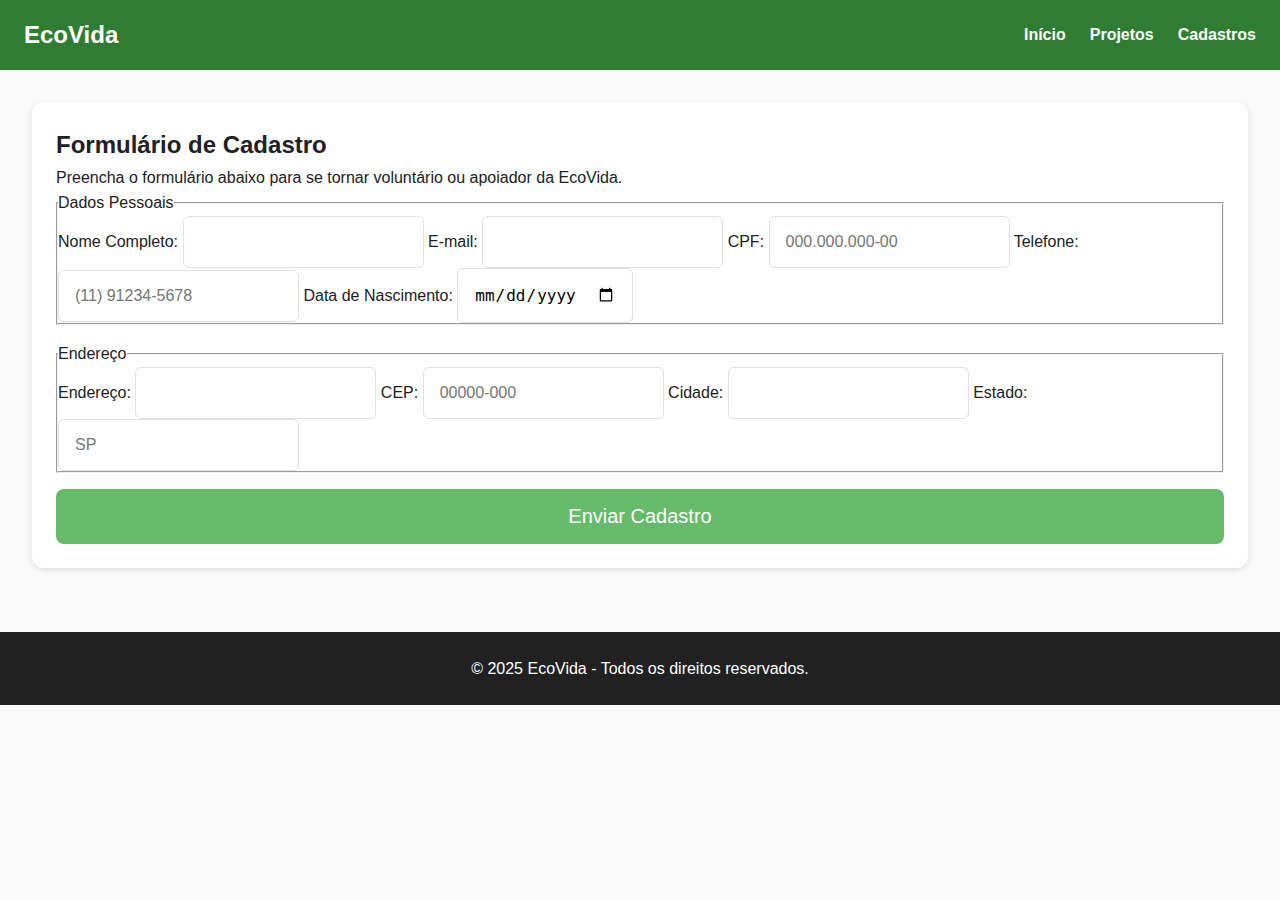
<file: docs/cadastros.html>
<!DOCTYPE html>
<html lang="pt-BR">
<head>
    <meta charset="UTF-8">
    <meta name="viewport" content="width=device-width, initial-scale=1.0">
    <title>EcoVida - Cadastros</title>
    <link rel="stylesheet" href="css/style.css">
</head>
<body>

    <header>
        <h1>EcoVida</h1>
        <div class="menu-toggle" onclick="this.nextElementSibling.querySelector('ul').classList.toggle('active')">
            <span></span>
            <span></span>
            <span></span>
        </div>
        <nav>
            <ul>
                <li><a href="index.html">Início</a></li>
                <li><a href="projetos.html">Projetos</a></li>
                <li><a href="cadastros.html">Cadastros</a></li>
            </ul>
        </nav>
    </header>

    <main>
        <section>
            <h2>Formulário de Cadastro</h2>
            <p>Preencha o formulário abaixo para se tornar voluntário ou apoiador da EcoVida.</p>

            <form action="#" method="post">
                <fieldset>
                    <legend>Dados Pessoais</legend>

                    <label for="nome">Nome Completo:</label>
                    <input type="text" id="nome" name="nome" required>

                    <label for="email">E-mail:</label>
                    <input type="email" id="email" name="email" required>

                    <label for="cpf">CPF:</label>
                    <input type="text" id="cpf" name="cpf" pattern="\d{3}\.\d{3}\.\d{3}-\d{2}" placeholder="000.000.000-00" required>

                    <label for="telefone">Telefone:</label>
                    <input type="tel" id="telefone" name="telefone" pattern="\(\d{2}\)\s\d{4,5}-\d{4}" placeholder="(11) 91234-5678" required>

                    <label for="nascimento">Data de Nascimento:</label>
                    <input type="date" id="nascimento" name="nascimento" required>
                </fieldset>

                <fieldset>
                    <legend>Endereço</legend>

                    <label for="endereco">Endereço:</label>
                    <input type="text" id="endereco" name="endereco" required>

                    <label for="cep">CEP:</label>
                    <input type="text" id="cep" name="cep" pattern="\d{5}-\d{3}" placeholder="00000-000" required>

                    <label for="cidade">Cidade:</label>
                    <input type="text" id="cidade" name="cidade" required>

                    <label for="estado">Estado:</label>
                    <input type="text" id="estado" name="estado" maxlength="2" placeholder="SP" required>
                </fieldset>

                <input type="submit" value="Enviar Cadastro">
            </form>
        </section>
    </main>

    <footer>
        <p>&copy; 2025 EcoVida - Todos os direitos reservados.</p>
    </footer>

</body>
</html>
</file>
<file: docs/css/style.css>
/* =========================================================
   ECO VIDA - STYLE.CSS
   Entrega II - CSS3 com Design System, Flexbox e Grid
   ========================================================= */

/* -------------------------
   SISTEMA DE DESIGN
-------------------------- */
:root {
  /* Cores principais */
  --cor-primaria: #2e7d32;
  --cor-secundaria: #66bb6a;
  --cor-terciaria: #a5d6a7;

  /* Cores neutras */
  --cor-clara: #f9f9f9;
  --cor-media: #e0e0e0;
  --cor-escura: #212121;

  /* Acentos */
  --cor-alerta: #ffb300;
  --cor-erro: #e53935;
  --cor-sucesso: #43a047;

  /* Tipografia */
  --fonte-principal: "Poppins", Arial, sans-serif;
  --tamanho-xxs: 0.75rem;
  --tamanho-xs: 0.875rem;
  --tamanho-sm: 1rem;
  --tamanho-md: 1.25rem;
  --tamanho-lg: 1.5rem;
  --tamanho-xl: 2rem;

  /* Espaçamento (escala modular 8px) */
  --esp-1: 8px;
  --esp-2: 16px;
  --esp-3: 24px;
  --esp-4: 32px;
  --esp-5: 48px;
  --esp-6: 64px;
}

/* -------------------------
   RESET E BASE
-------------------------- */
* {
  margin: 0;
  padding: 0;
  box-sizing: border-box;
}

body {
  font-family: var(--fonte-principal);
  color: var(--cor-escura);
  background-color: var(--cor-clara);
  line-height: 1.6;
}

/* -------------------------
   IMAGENS PADRONIZADAS
-------------------------- */
.img-projeto {
  width: 100%;
  max-width: 400px;
  height: 250px; 
  object-fit: cover;
  border-radius: 12px;
  display: block;
  margin: var(--esp-2) auto;
  box-shadow: 0 2px 6px rgba(0, 0, 0, 0.1);
}

/* Imagens específicas por tipo */

.img-sobre {
  width: 100%;
  max-width: 500px;
  height: 300px;
}

.img-projeto {
  width: 100%;
  max-width: 400px;
  height: 250px;
}


/* -------------------------
   CABEÇALHO E NAVEGAÇÃO
-------------------------- */
header {
  background-color: var(--cor-primaria);
  color: white;
  display: flex;
  justify-content: space-between;
  align-items: center;
  padding: var(--esp-2) var(--esp-3);
}

header h1 {
  font-size: var(--tamanho-lg);
}

nav ul {
  list-style: none;
  display: flex;
  gap: var(--esp-3);
}

nav a {
  color: white;
  text-decoration: none;
  font-weight: bold;
  transition: 0.3s;
}

nav a:hover {
  color: var(--cor-terciaria);
}

/* -------------------------
   MENU HAMBÚRGUER (MOBILE)
-------------------------- */
.menu-toggle {
  display: none;
  flex-direction: column;
  cursor: pointer;
}

.menu-toggle span {
  height: 3px;
  width: 25px;
  background: white;
  margin: 4px;
  border-radius: 2px;
}

@media (max-width: 768px) {
  nav ul {
    display: none;
    flex-direction: column;
    background-color: var(--cor-primaria);
    position: absolute;
    top: 60px;
    right: 0;
    width: 200px;
    padding: var(--esp-3);
  }

  nav ul.active {
    display: flex;
  }

  .menu-toggle {
    display: flex;
  }
}

/* -------------------------
   LAYOUT PRINCIPAL
-------------------------- */
main {
  display: grid;
  grid-template-columns: repeat(12, 1fr);
  gap: var(--esp-4);
  padding: var(--esp-4);
}

section {
  grid-column: span 12;
  background-color: white;
  border-radius: 12px;
  padding: var(--esp-3);
  box-shadow: 0 2px 6px rgba(0, 0, 0, 0.1);
}

/* -------------------------
   CARDS DE PROJETOS
-------------------------- */
article {
  background: var(--cor-clara);
  border: 1px solid var(--cor-media);
  border-radius: 10px;
  padding: var(--esp-3);
  margin-bottom: var(--esp-3);
  transition: transform 0.2s, box-shadow 0.2s;
}

article:hover {
  transform: translateY(-4px);
  box-shadow: 0 4px 10px rgba(0, 0, 0, 0.1);
}

/* -------------------------
   FORMULÁRIOS
-------------------------- */
form {
  display: flex;
  flex-direction: column;
  gap: var(--esp-2);
}

input[type="text"],
input[type="email"],
input[type="tel"],
input[type="date"] {
  padding: var(--esp-2);
  border: 1px solid var(--cor-media);
  border-radius: 6px;
  font-size: var(--tamanho-sm);
}

input[type="submit"] {
  background-color: var(--cor-secundaria);
  color: white;
  border: none;
  padding: var(--esp-2);
  border-radius: 8px;
  cursor: pointer;
  transition: 0.3s;
  font-size: var(--tamanho-md);
}

input[type="submit"]:hover {
  background-color: var(--cor-primaria);
}

/* -------------------------
   COMPONENTES DE FEEDBACK
-------------------------- */
.alerta {
  background-color: var(--cor-alerta);
  color: var(--cor-escura);
  padding: var(--esp-2);
  border-radius: 8px;
}

.sucesso {
  background-color: var(--cor-sucesso);
  color: white;
  padding: var(--esp-2);
  border-radius: 8px;
}

/* -------------------------
   RODAPÉ
-------------------------- */
footer {
  background-color: var(--cor-escura);
  color: white;
  text-align: center;
  padding: var(--esp-3);
  margin-top: var(--esp-4);
}

/* -------------------------
   BREAKPOINTS RESPONSIVOS
-------------------------- */
@media (max-width: 1024px) {
  main {
    grid-template-columns: repeat(8, 1fr);
  }
}

@media (max-width: 768px) {
  main {
    grid-template-columns: repeat(4, 1fr);
  }
}

@media (max-width: 480px) {
  main {
    grid-template-columns: repeat(2, 1fr);
    padding: var(--esp-2);
  }

  section {
    padding: var(--esp-2);
  }

  header h1 {
    font-size: var(--tamanho-md);
  }
}
</file>
